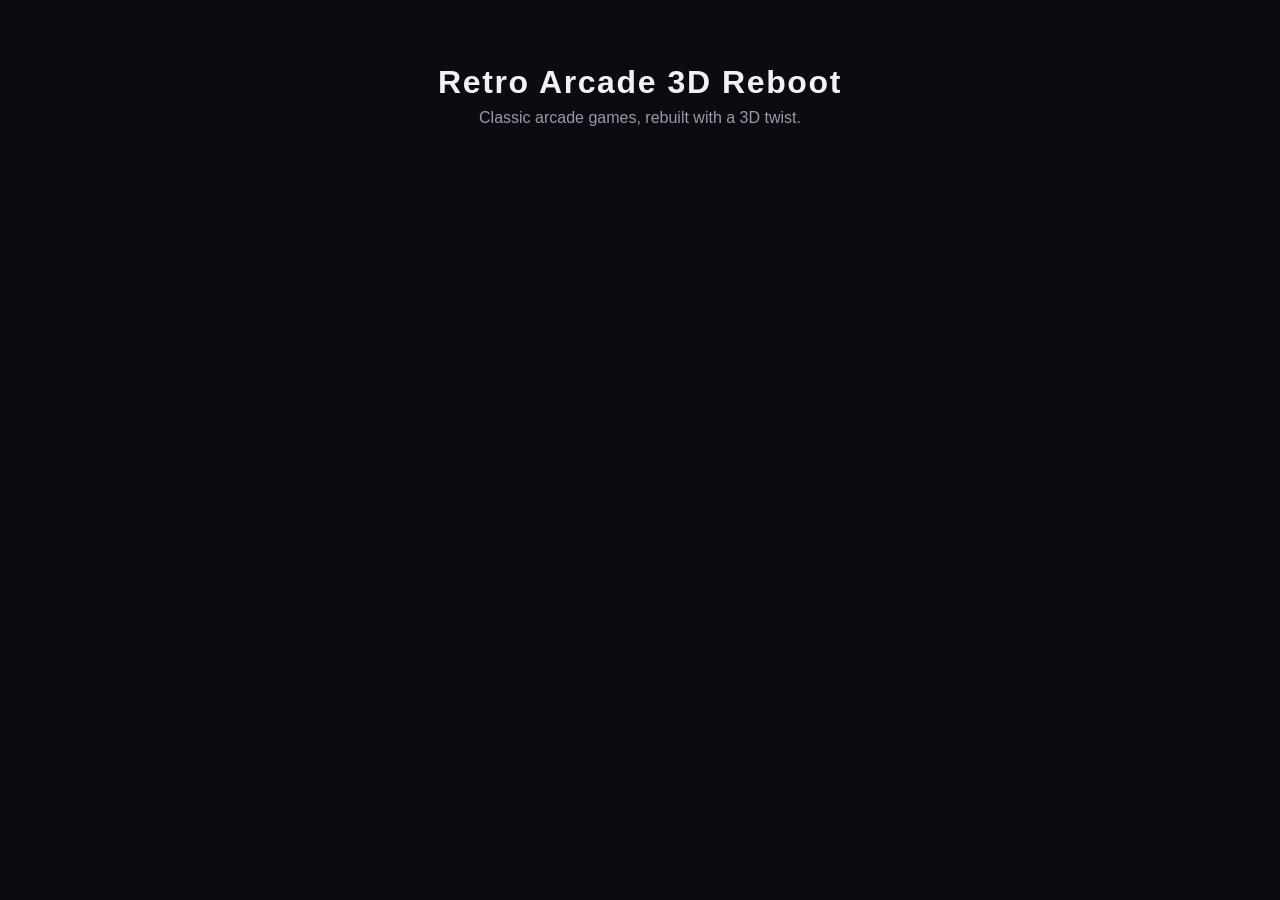
<file: index.html>
<!DOCTYPE html>
<html lang="en">
<head>
<meta charset="UTF-8">
<meta name="viewport" content="width=device-width, initial-scale=1.0">
<title>Retro Arcade 3D Reboot</title>
<style>
  body {
    margin: 0;
    font-family: -apple-system, BlinkMacSystemFont, "Segoe UI", sans-serif;
    background: #0b0b12;
    color: #f2f2f2;
    display: flex;
    flex-direction: column;
    align-items: center;
    padding: 4rem 1rem;
  }
  h1 {
    margin: 0 0 0.5rem;
    font-size: 2rem;
    letter-spacing: 0.05em;
  }
  p.tagline {
    color: #9a9aa8;
    margin: 0 0 2.5rem;
  }
  ul#game-list {
    list-style: none;
    padding: 0;
    margin: 0;
    width: 100%;
    max-width: 420px;
  }
  ul#game-list li {
    padding: 0.75rem 1rem;
    border: 1px solid #26263a;
    border-radius: 8px;
    margin-bottom: 0.75rem;
    color: #6b6b7a;
  }
</style>
</head>
<body>
  <h1>Retro Arcade 3D Reboot</h1>
  <p class="tagline">Classic arcade games, rebuilt with a 3D twist.</p>
  <ul id="game-list">
    <!-- game links will go here -->
  </ul>
</body>
</html>
</file>
